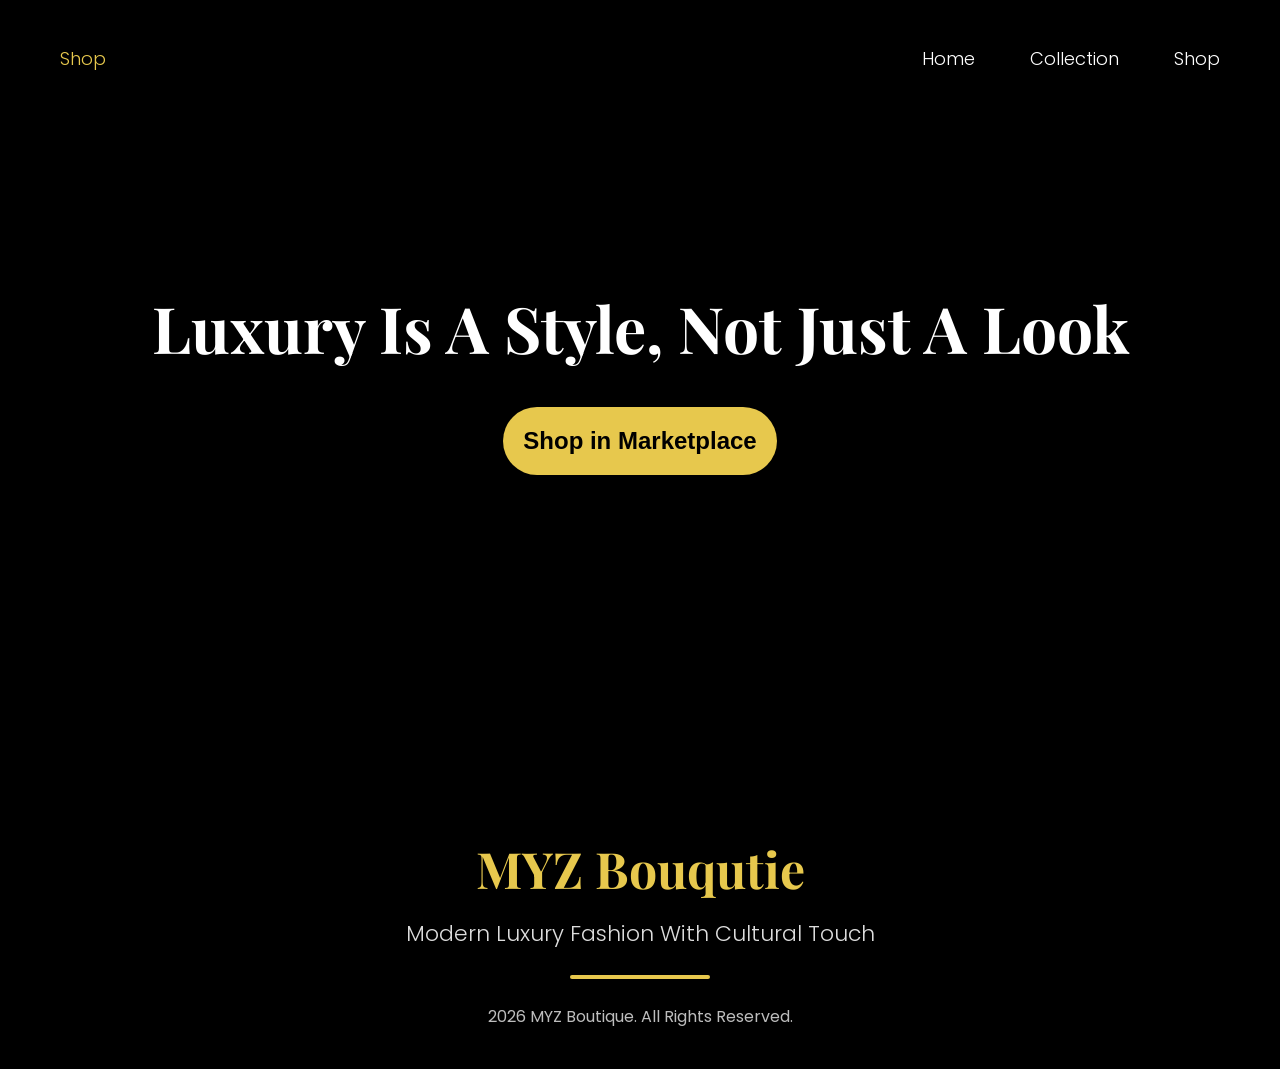
<file: shop.html>
<!DOCTYPE html>
<html lang="id">
<head>
    <meta charset="UTF-8">
    <meta name="viewport" content="width=device-width, initial-scale=1.0">
    <title>MYZ Boutique - Shop</title>
    <link rel="stylesheet" href="style.css">
</head>
<body>
    <nav style="position: absolute;">
        <div class="logo" style="font-size: 18px; font-family: var(--font-sans); font-weight: 300;">Shop</div>
        <div class="nav-links">
            <a href="index.html">Home</a>
            <a href="collection.html">Collection</a>
            <a href="shop.html">Shop</a>
        </div>
    </nav>

    <section class="shop-hero" style="background-image: urlimg;">
        <h1 class="shop-hero-title">Luxury Is A Style, Not Just A Look</h1>
        <button class="btn-shop">Shop in Marketplace</button>
    </section>

    <footer>
        <h2 class="footer-logo">MYZ Bouqutie</h2>
        <p class="footer-subtitle">Modern Luxury Fashion With Cultural Touch</p>
        <div class="footer-divider"></div>
        <p class="footer-copy"> 2026 MYZ Boutique. All Rights Reserved.</p>
    </footer>

    <script src="script.js"></script>
</body>
</html>
</file>
<file: style.css>
@import url('https://fonts.googleapis.com/css2?family=Poppins:wght@300;400;500;600&family=Playfair+Display:wght@400;600;700&display=swap');

/* ==========================
   GLOBAL
========================== */

*{
    margin:0;
    padding:0;
    box-sizing:border-box;
}

:root{
    --gold:#E7C84D;
    --white:#ffffff;
    --black:#000000;
    --gray:#d7d7d7;

    --font-title:'Playfair Display',serif;
    --font-text:'Poppins',sans-serif;
}

html{
    scroll-behavior:smooth;
}

body{
    background:#000;
    color:#fff;
    font-family:var(--font-text);
    overflow-x:hidden;
}

/* ==========================
NAVBAR
========================== */

nav{
    width:100%;
    position:absolute;
    top:0;
    left:0;
    z-index:100;
    display:flex;
    justify-content:space-between;
    align-items:center;
    padding:45px 60px;
}

.logo{
    font-size:30px;
    font-family:var(--font-title);
    color:var(--gold);
    font-weight:700;
}

.nav-links{
    display:flex;
    gap:55px;
}

.nav-links a{
    color:white;
    text-decoration:none;
    font-size:18px;
    font-weight:300;
    transition:.3s;
}

.nav-links a:hover{
    color:var(--gold);
}

/* ==========================
HOME
========================== */

.hero-section{
    width:100%;
    height:100vh;
    position:relative;
    overflow:hidden;
}

.hero-bg-img{
    position:absolute;
    width:100%;
    height:100%;
    object-fit:cover;
    object-position:center;
}

/* Overlay gelap */

.hero-section::after{
    content:"";
    position:absolute;
    inset:0;
    background:rgba(0,0,0,.35);
    pointer-events:none
}

/* Isi */

.hero-content{
    position:absolute;
    z-index:10;
    left:60px;
    top:50%;
    transform:translateY(-45%);
    max-width:520px;
}

.hero-subtitle{
    color:var(--gold);
    font-size:18px;
    letter-spacing:2px;
    margin-bottom:28px;
    font-weight:300;
}

.hero-title{
    font-family:var(--font-title);
    font-size:60px;
    line-height:1.12;
    margin-bottom:28px;
    font-weight:700;
}

.hero-desc{
    color:#efefef;
    font-size:18px;
    line-height:1.8;
    font-weight:300;
}

/* efek sedikit zoom */

.hero-bg-img{
    animation:zoom 18s linear infinite alternate;
}

@keyframes zoom{

    from{
        transform:scale(1);
    }

    to{
        transform:scale(1.05);
    }

}

/* ==========================
SECTION DEFAULT
========================== */

section{
    width:100%;
}

/* Scrollbar */

::-webkit-scrollbar{
    width:8px;
}

::-webkit-scrollbar-thumb{
    background:var(--gold);
}

::-webkit-scrollbar-track{
    background:#111;
}

/* ===================================
   COLLECTION
===================================*/

.collection-section{
    background:#000;
    min-height:200vh;
    padding:20px 55px 80px;
    display: block;
}

.collection-header-title{
    font-family:var(--font-title);
    font-size:62px;
    color:#fff;
    margin-bottom:45px;
    font-weight:700;
    display: block;
}

.collection-container{
    display:flex;
    gap:40px;
    align-items:flex-start;
    justify-content: left;
}

/* Featured */

.collection-featured{
    display:flex;
    gap:10px;
    width:50%;
    justify-content: left;
}
.featured-text{
    padding-top:10px;
    justify-content: left;
      padding-bottom:10px;
}

.featured-title{
    font-family:var(--font-title);
    font-size:46px;
    line-height:1.15;
    margin-bottom:18px;
    justify-content: left;
}

.featured-desc{
    font-size:17px;
    line-height:1.9;
    color:#d9d9d9;
    text-align:justify
}

/* ==========================
GRID
========================== */

.collection-grid{
    width:56%;
    display:grid;
    grid-template-columns:repeat(3,1fr);
    gap:30px;
}

.collection-card{
    background:#3d3d3d;
    border-radius:0 0 18px 18px;
    overflow:hidden;
    transition:.35s;
    cursor:pointer;
}

.collection-card img{
    width:100%;
    height:230px;
    object-fit:cover;
    display:block;
}

.collection-card p{
    color:#fff;
    font-family:var(--font-title);
    font-size:19px;
    line-height:1.45;
    padding:15px;
    min-height:82px;
}

.collection-card:hover{
    transform:translateY(-10px);
    box-shadow:0 20px 40px rgba(0,0,0,.45);
}

.collection-card:hover img{
    transform:scale(1.05);
    transition:.4s;
}

.collection-card img{
    transition:.4s;
}

/* ===================================
   SHOP
===================================*/

.shop-hero{
    position:relative;
    width:100%;
    height:85vh;
    display:flex;
    justify-content:center;
    align-items:center;
    flex-direction:column;
    background-size:cover;
    background-position:center;
    overflow:hidden;
}

.shop-hero::before{
    content:"";
    position:absolute;
    inset:0;
    background:rgba(0,0,0,.45);
}

.shop-hero>*{
    position:relative;
    z-index:2;
}

.shop-hero-title{
    font-family:var(--font-title);
    font-size:64px;
    color:#fff;
    text-align:center;
    margin-bottom:40px;
    line-height:1.2;
}

.btn-shop{
    padding:20px 20px;
    border:none;
    border-radius:40px;
    background:var(--gold);
    color:#000000;
    font-size:24px;
    font-weight:600;
    cursor:pointer;
    transition:.3s;
}

.btn-shop:hover{
    transform:translateY(-5px);
    box-shadow:0 12px 30px rgba(231,200,77,.35);
}

/* ===================================
   FOOTER
===================================*/

footer{
    background:#000;
    text-align:center;
    padding:70px 20px 40px;
}

.footer-logo{
    font-family:var(--font-title);
    font-size:50px;
    color:var(--gold);
    margin-bottom:15px;
}

.footer-subtitle{
    color:#ddd;
    font-size:22px;
    margin-bottom:25px;
    font-weight:300;
}

.footer-divider{
    width:140px;
    height:4px;
    background:var(--gold);
    margin:0 auto 25px;
    border-radius:50px;
}

.footer-copy{
    color:#bdbdbd;
    font-size:16px;
}

/* ===================================
   ANIMASI
===================================*/

.collection-card,
.btn-shop,
.nav-links a{
    transition:.3s ease;
}

.logo{
    transition:.3s;
}

.logo:hover{
    transform:scale(1.03);
}

/* ===================================
   RESPONSIVE TABLET
===================================*/

@media (max-width:1024px){

nav{
    padding:30px;
}

.hero-title{
    font-size:46px;
}

.collection-container{
    flex-direction:column;
}

.collection-featured{
    width:100%;
}

.collection-grid{
    width:100%;
    grid-template-columns:repeat(2,1fr);
}

.shop-hero-title{
    font-size:48px;
}

}

/* ===================================
   RESPONSIVE HP
===================================*/

@media (max-width:768px){

nav{
    flex-direction:column;
    gap:20px;
}

.nav-links{
    gap:20px;
}

.hero-content{
    left:25px;
    right:25px;
    max-width:100%;
}

.hero-title{
    font-size:38px;
}

.hero-desc{
    font-size:16px;
}

.collection-section{
    padding:90px 25px;
}

.collection-header-title{
    font-size:42px;
}

.collection-featured{
    flex-direction:column;
}

.featured-img-wrapper{
    width:100%;
    height:420px;
}

.featured-title{
    font-size:36px;
}

.collection-grid{
    grid-template-columns:1fr;
}

.shop-hero{
    height:70vh;
}

.shop-hero-title{
    font-size:36px;
    padding:0 20px;
}

.btn-shop{
    padding:15px 40px;
    font-size:18px;
}

.footer-logo{
    font-size:38px;
}

.footer-subtitle{
    font-size:18px;
}

}

/* ===================================
   RESPONSIVE HP KECIL
===================================*/

@media (max-width:480px){

.hero-title{
    font-size:30px;
}

.hero-subtitle{
    font-size:15px;
}

.collection-header-title{
    font-size:34px;
}

.featured-title{
    font-size:30px;
}

.shop-hero-title{
    font-size:28px;
}

.btn-shop{
    width:220px;
}

.footer-logo{
    font-size:30px;
}

.footer-subtitle{
    font-size:15px;
}

.footer-copy{
    font-size:14px;
}

}
</file>
